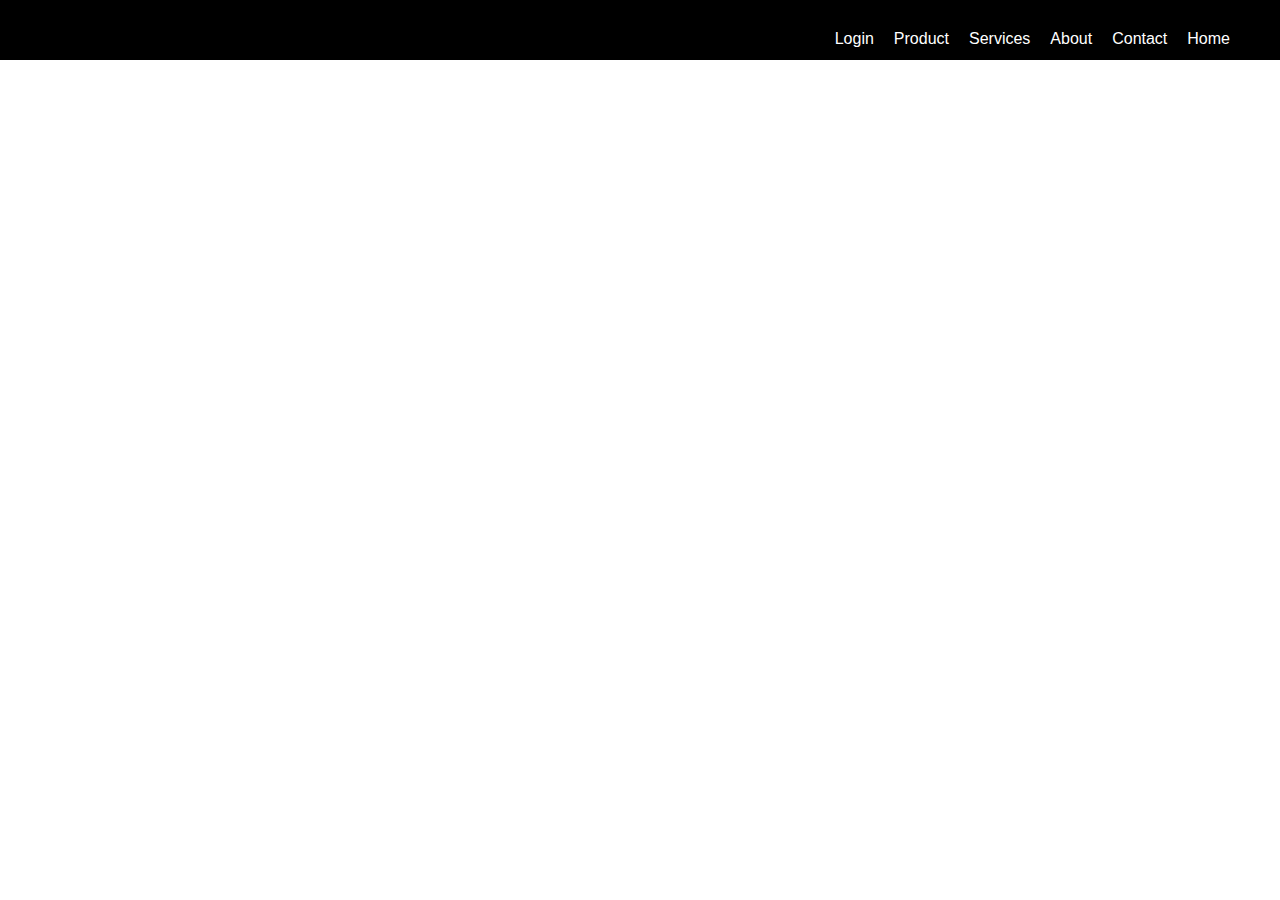
<file: mine.html>
<!DOCTYPE html>
<html lang="en">
<head>
    <meta charset="UTF-8">
    <meta name="viewport" content="width=device-width, initial-scale=1.0">
    <title>Document</title>
    <link rel="stylesheet" href="mine.css">
</head>
<body>
    <!--this is nav bar-->
    <div class="nav_bar">
        <a  href="mine.html">Home</a>
        <a  href="#">Contact</a>
        <a  href="#">About</a>
        <a  href="#">Services</a>
        <a  href="#">Product</a>
        <a  href="#">Login</a>
    </div>
</body>
</html>
</file>
<file: mine.css>
*{
    margin: 0;
    padding: 0;
    box-sizing: 0;

}

.nav_bar{
    background-color: black;
    padding: 30px;
}

a{
    color: white;
    text-decoration: none;
    list-style-type: none;
    float: right;
    margin-right: 20px;
    display: flex;
    justify-content: center;
    align-items: center;
    padding-bottom: 10px;
    font-family: roboto, sans-serif;
    
    
}
</file>
